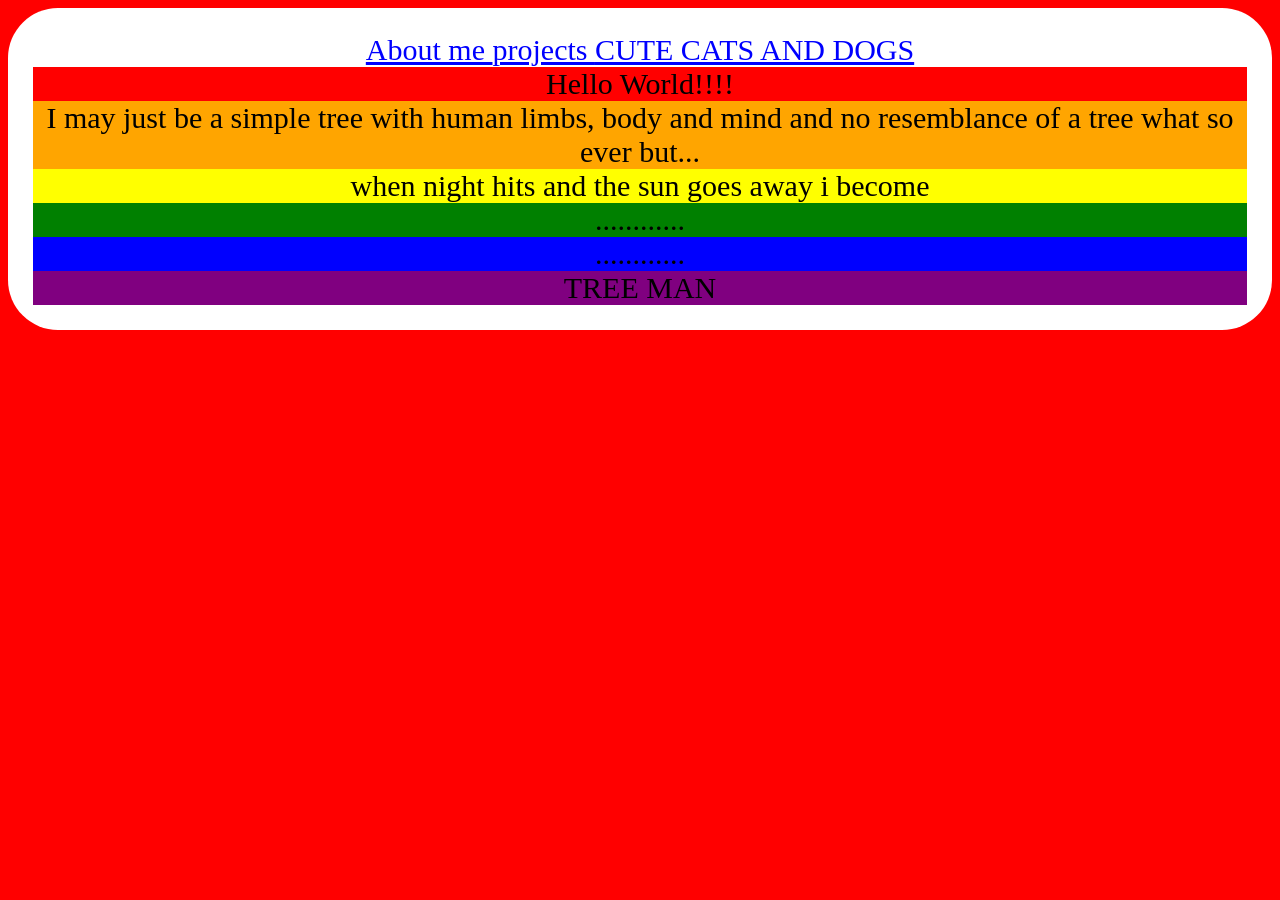
<file: index.html>
<html>
	<head>
		<title>Home</title>
		<style>
			nav{
				color:white;
			}
			a:link{
				color:blue;
			}
			a:visited{
				color:white
			}
			a:hover{
				color:blue;
				background-color:blue;
				font-size:242424224242442244242422424242424px;                 
			}
		</style>
		<script>
			function showImg(){
				document.getElementById("pic7").style.visibility="visible";
			}
		</script>
	</head>
	<body style="background-color:red;font-size:30">
		<div style="text-align:center;padding:15px;background-color:white;border-radius:50px;padding:25px">
		<nav>
        	<a href="aboutme.html">
        		About me
        	</a>
        	<a href="projects.html" onhover="showImg();"> 
        		projects
        	</a>
        	<a href="CUTE DOGS AND CATS.html">
        		CUTE CATS AND DOGS
        	</a>
		</nav>
		<section style="background-color:red;">
		Hello World!!!!
	    </section>
	    <section style="background-color:orange;">
	    I may just be a simple tree with human limbs, body and mind and no resemblance of a tree what so ever but... 
	    <section style="background-color:yellow;">
	    when night hits and the sun goes away i become
	    </section>
	    <section style="background-color:green;">
        ............
	    </section>
	    <section style="background-color:blue;">
	    ............
	    </section>
	    <section style="background-color:purple">
	    TREE MAN
	    </section>
	    </div>
</file>
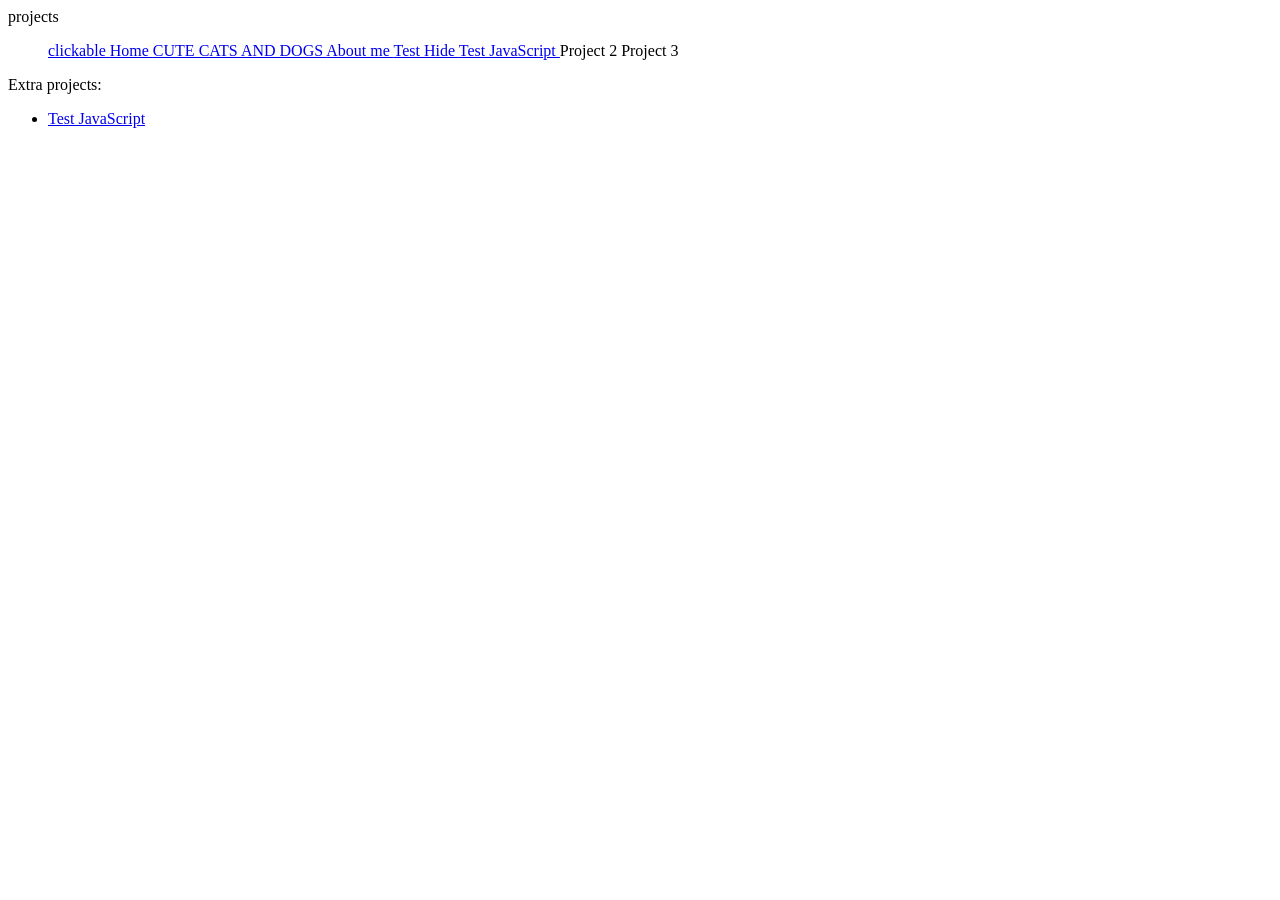
<file: projects.html>
<html>
	<head>
		<title>projects</title>
	</head>
	<body>
	projects
	<ul>
		<il>
			<a href="clickable.html">
	            clickable
	        </a>
	        <a href="index.html">
        		Home
        	</a>
        	<a href="CUTE DOGS AND CATS.html">
        		CUTE CATS AND DOGS
        	</a>
        	<a href="aboutme.html">
        		About me 
            </a> 
        	<a href="Test Hide.html">
        		Test Hide
            </a>  
            <a href="Test JavaScript.html">
        		Test JavaScript
            </a>          
	    </il>
	    <il>Project 2</il>
	    <il>Project 3</il>
	</ul>

	<p>
		Extra projects:
		<ul>
			<li>
				<a href="Test JavaScript.html">
					Test JavaScript
				</a>
			</li>
		</ul>
	</p>
	</body>
<html>
</file>
